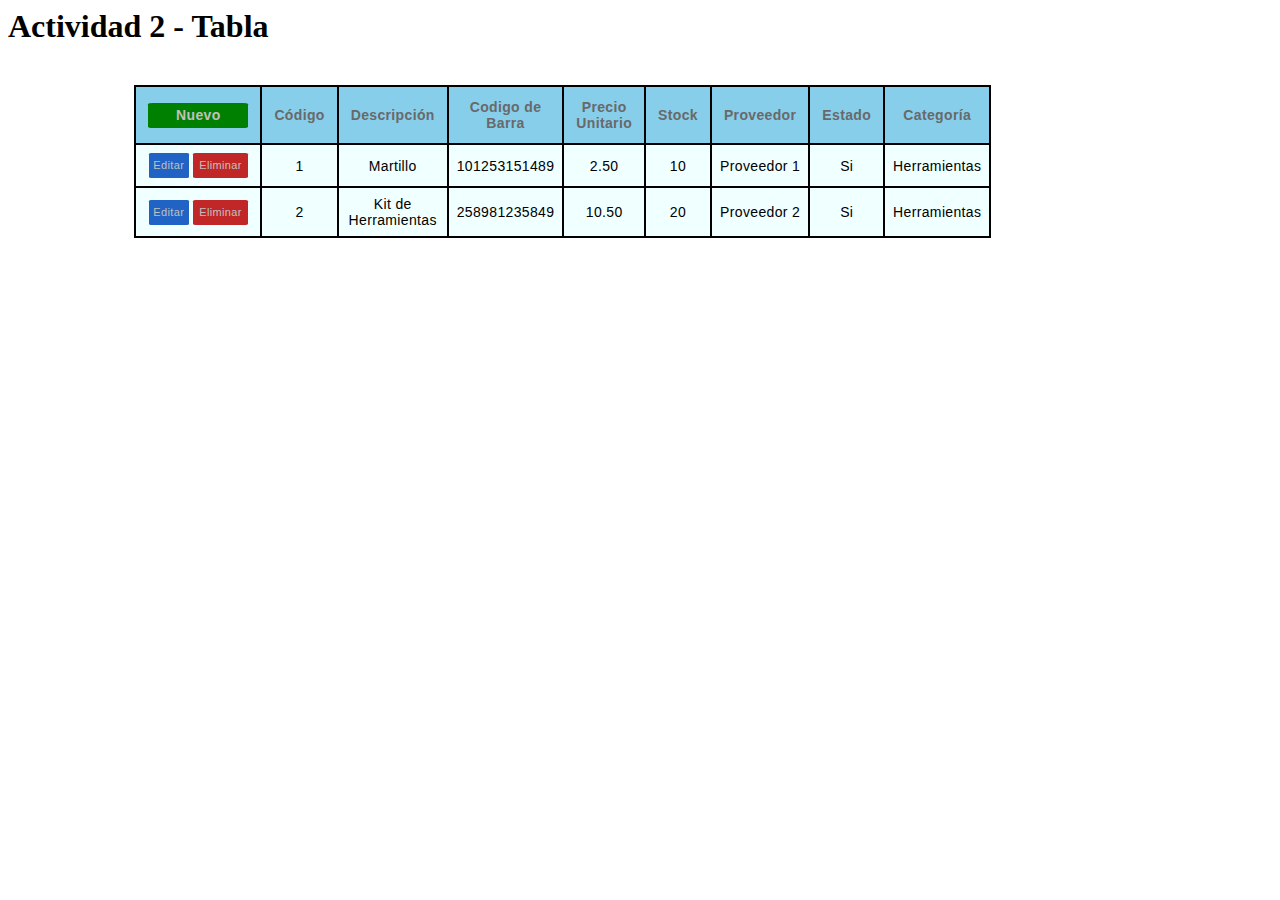
<file: index.html>
<!DOCTYPE html>
<html lang="es">
  <head>
    <meta charset="UTF-8" />
    <meta http-equiv="X-UA-Compatible" content="IE=edge" />
    <meta name="viewport" content="width=device-width, initial-scale=1.0" />
    <title>Actividad 2</title>
    <link rel="stylesheet" href="Style.css" />
  </head>
  <header><h1 class="heading">Actividad 2 - Tabla</h1></header>
  <body>
    <div class="contenedor">
      <table class="table">
        <thead>
          <tr>
            <th><a href="Producto.html" class="nuevo">Nuevo</a></th>
            <th>Código</th>
            <th>Descripción</th>
            <th>Codigo de Barra</th>
            <th>Precio Unitario</th>
            <th>Stock</th>
            <th>Proveedor</th>
            <th>Estado</th>
            <th>Categoría</th>
          </tr>
        </thead>
        <tbody>
          <tr>
            <td data-label="Nuevo">
              <a href="#" class="edit">Editar</a>
              <a href="#" class="del">Eliminar</a>
            </td>
            <td data-label="Código">1</td>
            <td data-label="Descripción">Martillo</td>
            <td data-label="Código de Barra">101253151489</td>
            <td data-label="Precio Unitario">2.50</td>
            <td data-label="Stock">10</td>
            <td data-label="Proveedor">Proveedor 1</td>
            <td data-label="Estado">Si</td>
            <td data-label="Categoria">Herramientas</td>
          </tr>
          <tr>
            <td data-label="Nuevo">
              <a href="#"class="edit">Editar</a> <a href="#"class="del">Eliminar</a>
            </td>
            <td data-label="Código">2</td>
            <td data-label="Descripción">Kit de Herramientas</td>
            <td data-label="Código de Barra">258981235849</td>
            <td data-label="Precio Unitario">10.50</td>
            <td data-label="Stock">20</td>
            <td data-label="Proveedor">Proveedor 2</td>
            <td data-label="Estado">Si</td>
            <td data-label="Categoria">Herramientas</td>
          </tr>
        </tbody>
      </table>
    </div>
  </body>
</html>
</file>
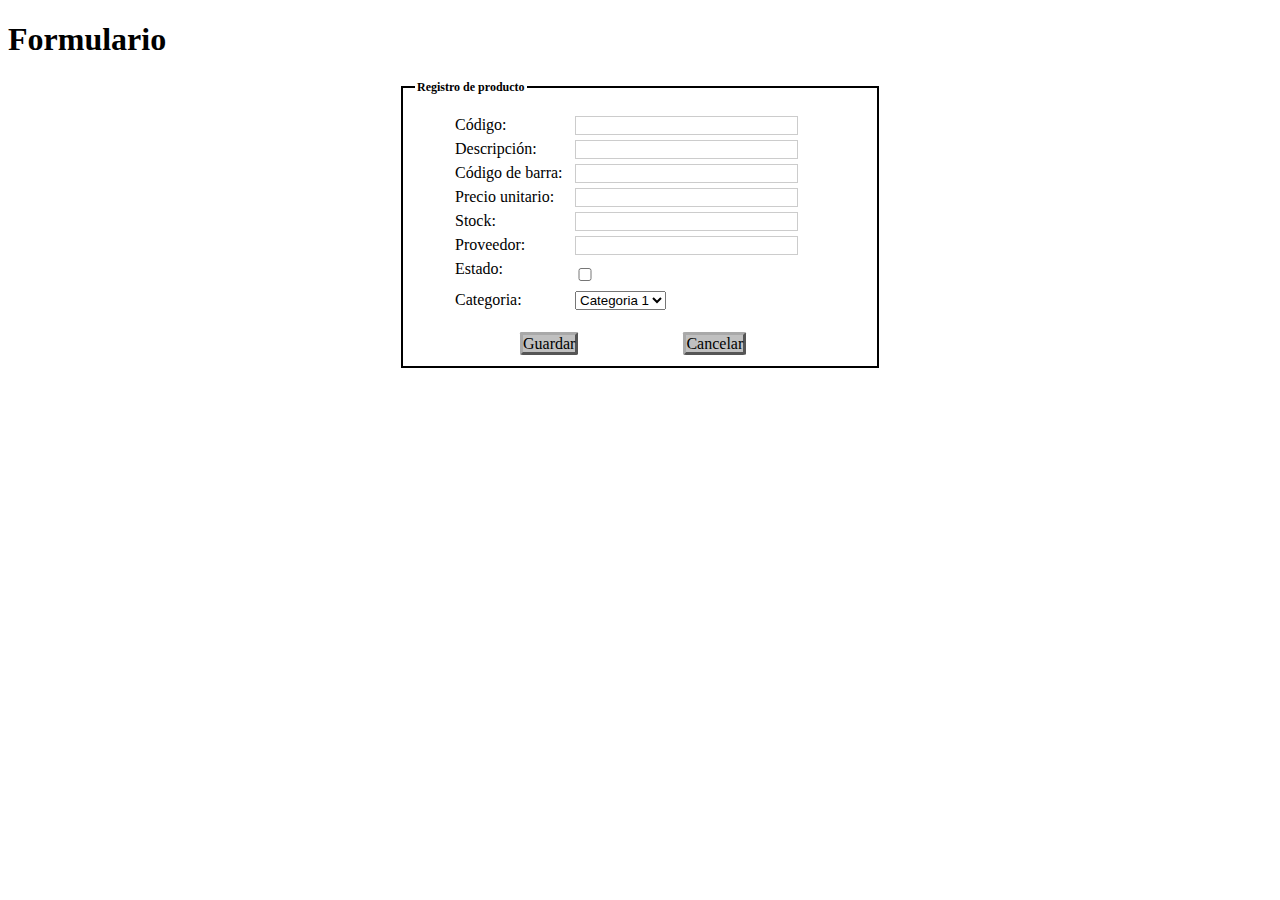
<file: Producto.html>
<!DOCTYPE html>
<html lang="es">

<head>
  <meta charset="UTF-8" />
  <meta http-equiv="X-UA-Compatible" content="IE=edge" />
  <meta name="viewport" content="width=device-width, initial-scale=1.0" />
  <title>Producto</title>
  <link rel="stylesheet" href="Style.css" />
</head>

<header>
  <h1>Formulario</h1>
</header>

<body>
  <form name="frm" method="post" action="envio.php">
    <fieldset id="form">
      <legend>Registro de producto</legend>
      <ol>
        <li><label>Código: </label><input type="text" name="fname" size="25" /></li>
        <li><label>Descripción: </label><input type="text" name="femail" size="25" /></li>
        <li><label>Código de barra: </label><input type="text" name="fdireccion" size="25" /></li>
        <li><label>Precio unitario: </label><input type="text" name="fname" size="25" /></li>
        <li><label>Stock: </label><input type="text" name="femail" size="25" /></li>
        <li><label>Proveedor: </label><input type="text" name="fdireccion" size="25" /></li>
        <li><label>Estado:</label></li>
        <input type="checkbox" name="Activo" id="Activo">
        <li><label for="Categoria">Categoria:</label>
        <select name="Categoria" id="Categoria">
         <option value="1">Categoria 1</option>
         <option value="2">Categoria 2</option>
         <option value="3">Categoria 3</option>
         <option value="4">Categoria 4</option>
        </select>
        </li>
      </ol>
      <a class="btn" href="save.html">Guardar</a><a class="btn" href="index.html">Cancelar</a>
    </fieldset>
  </form>
</body>
</html>
</file>
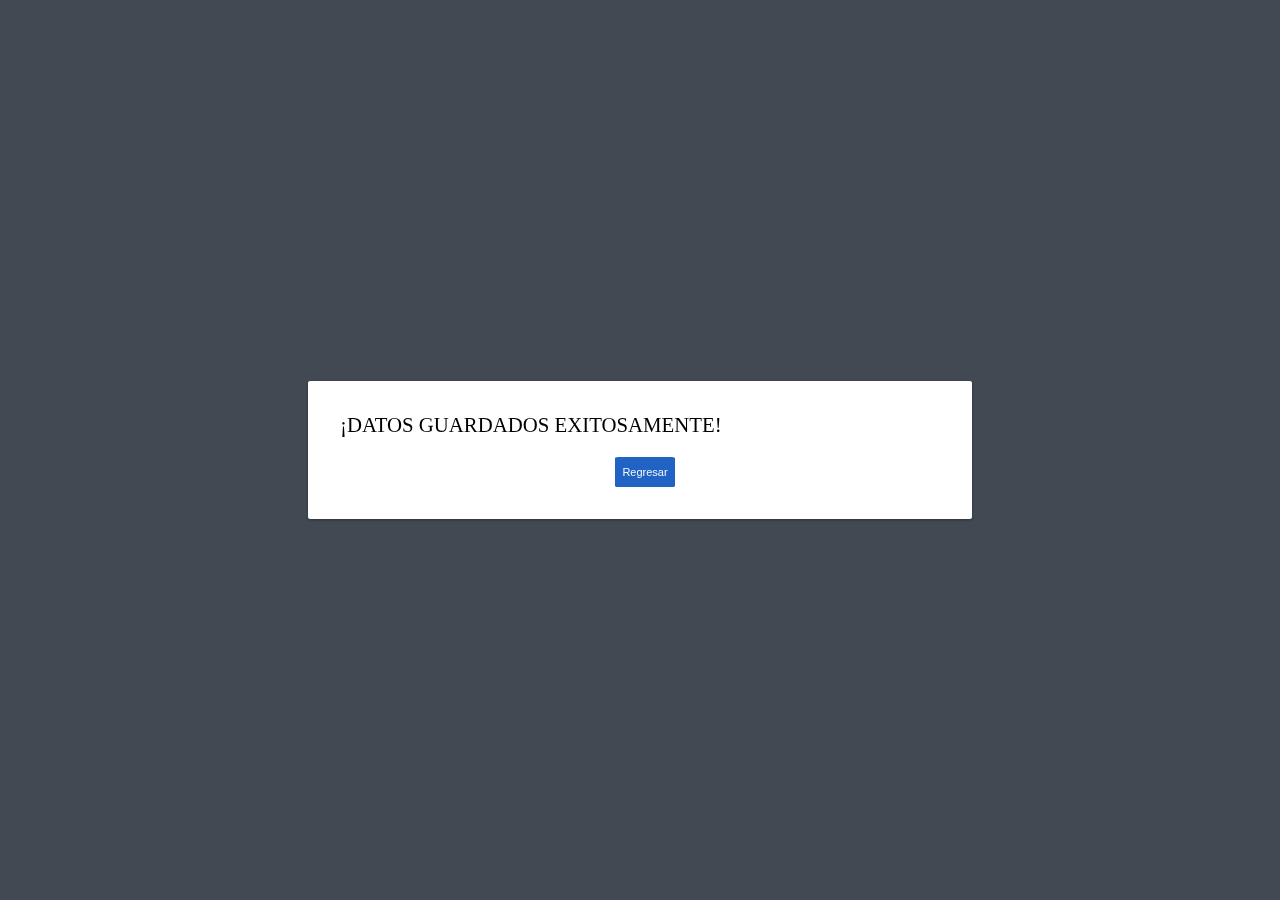
<file: save.html>
<!DOCTYPE html>
<html lang="es">
<head>
    <meta charset="UTF-8">
    <meta http-equiv="X-UA-Compatible" content="IE=edge">
    <meta name="viewport" content="width=device-width, initial-scale=1.0">
    <title>Datos Guardados</title>
    <link rel="stylesheet" href="Style.css">
</head>
<body>
    <div class="window-notice" id="window-notice">
        <div class="content"><div>¡DATOS GUARDADOS EXITOSAMENTE! 
        </div>
    <a class="content-btn" href="Producto.html" id="close-button">Regresar</a></div>
    </div>
</body>
</html>
</file>
<file: Style.css>
.heading {
  margin: auto;
  padding: 0;
  box-sizing: border-box;
}
.h1 {
  font-family: sans-serif;
  font-size: 40px;
}
.body {
  background-color: #d18756;
  font-family: sans-serif;
}
.contenedor {
  padding: 0 10%;
  margin: 40px auto 0;
}
.table {
  width: 100px;
  border-collapse: collapse;
  font-family: sans-serif;
}
.table thead {
  background-color: skyblue;
}
.table thead tr th {
  font-size: 14px;
  font-weight: 600;
  letter-spacing: 0.35px;
  color: dimgray;
  opacity: 1;
  padding: 12px;
  vertical-align: center;
  border: 2px solid black;
}
.table tbody tr td {
  font-size: 14px;
  font-weight: normal;
  letter-spacing: 0.35px;
  color: black;
  background-color: azure;
  padding: 8px;
  text-align: center;
  border: 2px solid black;
}
.nuevo {
  width: 100px;
  text-decoration: none;
  line-height: 25px;
  display: inline-block;
  background-color: green;
  border-radius: 5%;
  color: silver;
}
.edit {
  display: inline-block;
  width: 40px;
  text-decoration: none;
  line-height: 25px;
  background-color: #2163c4;
  border-radius: 5%;
  color: silver;
  font-size: 11px;
}
.del {
  display: inline-block;
  width: 55px;
  text-decoration: none;
  line-height: 25px;
  background-color: #c22727;
  border-radius: 5%;
  color: silver;
  font-size: 11px;
}

#form {
  border: 2px solid black;
  width: 450px;
  margin: auto;
}
#form legend {
  font-weight: bold;
  font-size: 12px;
}
#form ol {
  list-style: none;
}
#form ol li {
  padding-bottom: 5px;
}
#form ol li label {
  width: 120px;
  float: left;
  text-align: left;
}
#form input[type="text"] {
  border: 1px solid #cccccc;
}
#form input[type="checkbox"] {
  width: 20px;
  margin-bottom: 10px;
  margin-left: 0;
}

.btn {
  font-size: medium;
  text-decoration: none;
  text-align: center;
  line-height: 25px;
  background-color: silver;
  border-radius: 5%;
  border-style: outset;
  border-color: darkgray;
  color: black;
  justify-content: space-between;
  margin-left: 105px;
}
.window-notice {
  background: rgba(33, 41, 52, 0.85);
  left: 0;
  bottom: 0;
  right: 0;
  top: 0;
  display: flex;
  position: fixed;
  z-index: 999;
}
.window-notice .content {
  background: #fff;
  border-radius: 2px;
  box-shadow: 0 1px 3px rgba(33, 41, 52, 0.75);
  box-sizing: content-box;
  display: flex;
  flex-direction: column;
  margin: auto;
  max-width: 600px;
  min-width: 320px !important;
  overflow: hidden;
  position: relative;
  width: 100%;
  padding: 2rem;
  font-size: 1.3rem;
}
.content-btn {
  margin-left: 275px;
  margin-top: 20px;
  width: 60px;
  text-decoration: none;
  text-align: center;
  font-family: Arial, Helvetica, sans-serif;
  line-height: 30px;
  background-color: #2163c4;
  border-radius: 5%;
  color: aliceblue;
  font-size: 11px;
}
</file>
